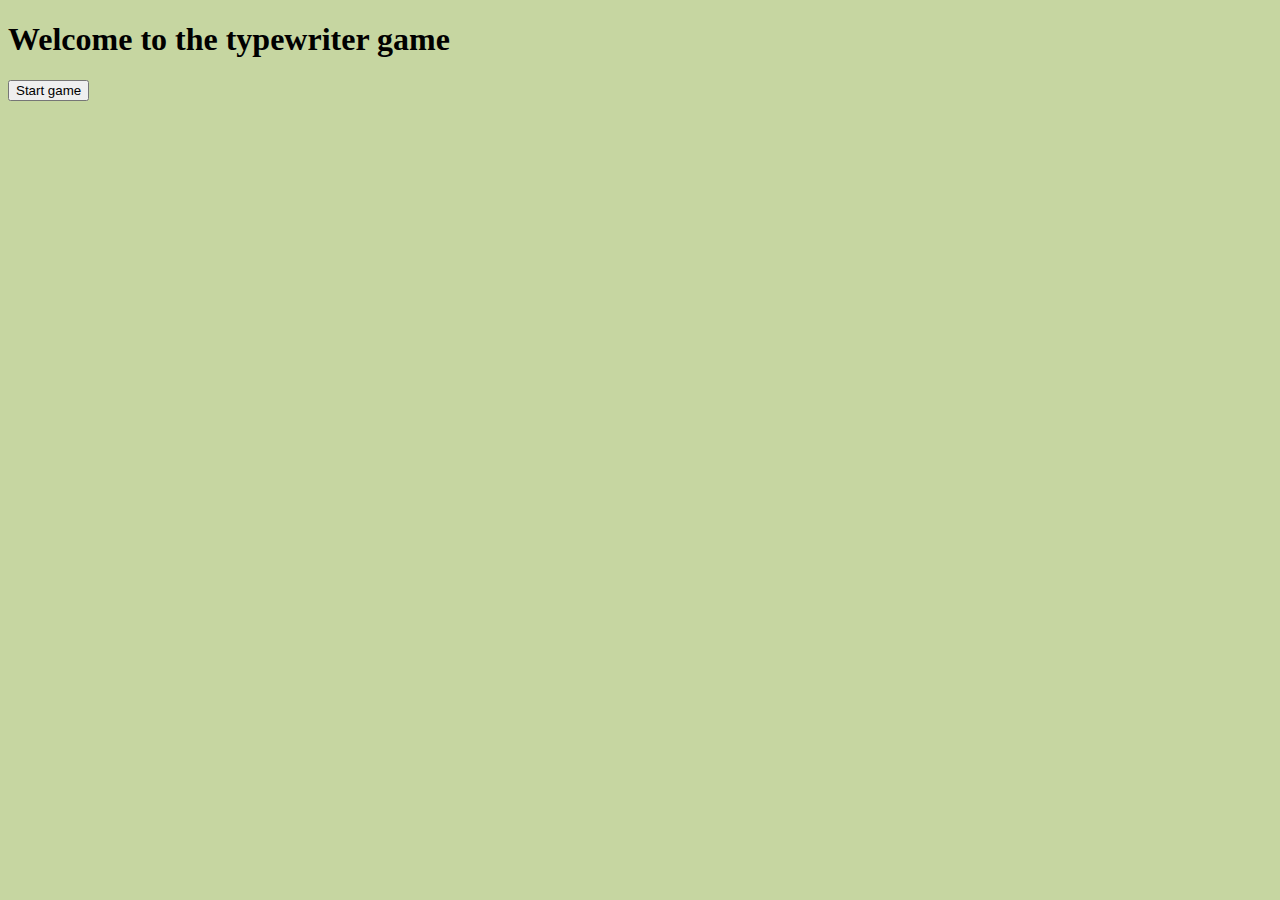
<file: templates/Index.html>
<!DOCTYPE html>
<html lang="en">
<head>
    <meta charset="UTF-8">
    <meta name="viewport" content="width=device-width, initial-scale=1.0">
    <title>Typewriter Game</title>
    <link rel="stylesheet" href="/static/css/IndexStyle.css">
</head>
<body>
    <h1 id="welcome">Welcome to the typewriter game</h1>
    <form action="/game" method ="post">
      <button type="submit"> Start game </button>
    </form>
</body>
</html>
</file>
<file: static/css/IndexStyle.css>
/* static/css/IndexStyle.css */
body {
  overflow: hidden;
  background-color: #c6d6a1;
}

#welcome {
  position: center;
}
</file>
